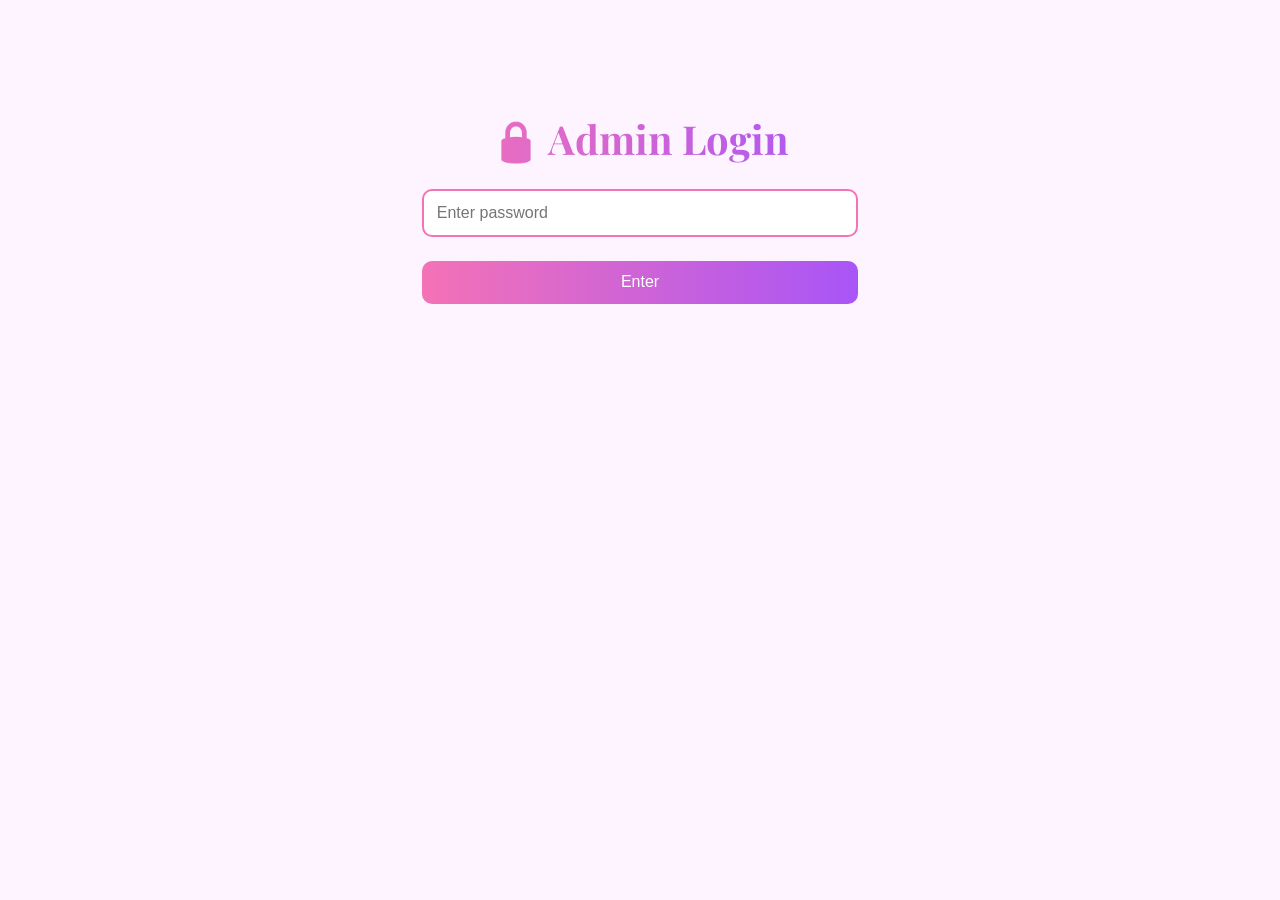
<file: admin.html>
<!DOCTYPE html>
<html lang="en">
<head>
  <meta charset="UTF-8" />
  <meta name="viewport" content="width=device-width, initial-scale=1.0"/>
  <title>Admin Panel</title>
  <link rel="stylesheet" href="style.css" />
</head>
<body>

  <!-- PASSWORD SCREEN -->
  <section id="login-screen">
    <h1>🔒 Admin Login</h1>
    <input type="password" id="password-input" placeholder="Enter password" />
    <button onclick="checkPassword()">Enter</button>
    <p id="login-error" style="color:red; margin-top:1rem;"></p>
  </section>

  <!-- ADMIN PANEL (hidden until password correct) -->
  <section id="admin-panel" style="display:none;">
    <h1>⚙️ Admin Panel</h1>

    <div id="admin-form">
      <input type="text" id="week-label" placeholder="Week label e.g. Jan 6 - Jan 12" />

      <div id="girls-inputs"></div>

      <button onclick="submitWeek()">👑 Crown the Winner</button>
    </div>
  </section>

  <script src="admin.js"></script>
</body>
</html>
</file>
<file: style.css>
@import url('https://fonts.googleapis.com/css2?family=Playfair+Display:wght@700&family=Lato:wght@300;400&display=swap');

:root {
  --pink: #f472b6;
  --purple: #a855f7;
  --light: #fdf4ff;
  --dark: #3b0764;
}

* {
  margin: 0;
  padding: 0;
  box-sizing: border-box;
}

body {
  background: var(--light);
  font-family: 'Lato', sans-serif;
  color: var(--dark);
  text-align: center;
}

h1 {
  font-family: 'Playfair Display', serif;
  font-size: 2.5rem;
  background: linear-gradient(to right, var(--pink), var(--purple));
  background-clip: text;
  -webkit-background-clip: text;
  -webkit-text-fill-color: transparent;
  margin: 2rem 0 1rem;
}

h2 {
  font-family: 'Playfair Display', serif;
  color: var(--purple);
  margin: 2rem 0 1rem;
}

/* WINNER CARD */
#winner-card {
  display: inline-block;
  background: white;
  border: 3px solid var(--pink);
  border-radius: 20px;
  padding: 2rem;
  box-shadow: 0 0 30px rgba(244, 114, 182, 0.3);
  margin: 1rem auto;
}


#winner-photo {
  width: 300px;
  height: 300px;
  border-radius: 50%;
  object-fit: cover;
  border: 4px solid var(--purple);
  margin-bottom: 1rem;
}

#winner-name {
  font-size: 1.8rem;
  color: var(--dark);
}

#winner-hours {
  font-size: 1.2rem;
  color: var(--purple);
  margin-top: 0.5rem;
}

#winner-week {
  font-size: 0.9rem;
  color: #aaa;
  margin-top: 0.3rem;
}

/* ALL HOURS LIST */
#all-hours {
  margin: 2rem auto;
  max-width: 400px;
}

#hours-list {
  list-style: none;
  padding: 0;
}

#hours-list li {
  background: white;
  border-left: 4px solid var(--pink);
  margin: 0.5rem 0;
  padding: 0.8rem 1rem;
  border-radius: 8px;
  display: flex;
  justify-content: space-between;
  font-size: 1rem;
}

/* HALL OF FAME */
#hall-of-fame {
  margin: 2rem auto;
  max-width: 700px;
  padding-bottom: 3rem;
}

#past-winners {
  display: flex;
  flex-wrap: wrap;
  gap: 1rem;
  justify-content: center;
}

.past-card {
  background: white;
  border: 2px solid var(--purple);
  border-radius: 12px;
  padding: 1rem;
  width: 200px;
  text-align: center;
  overflow: hidden;
  display: flex;
  flex-direction: column;
  align-items: center;
}

.past-card img {
  width: 140px;
  height: 140px;
  border-radius: 50%;
  object-fit: cover;
  border: 2px solid var(--pink);
}

.past-card .week-label {
  font-size: 0.75rem;
  color: var(--pink);
  font-weight: bold;
  margin-bottom: 0.5rem;
  text-transform: uppercase;
  letter-spacing: 0.05em; 
}

.past-card p {
  font-size: 0.85rem;
  margin-top: 0.4rem;
  color: var(--dark);
}
/* ADMIN */
#login-screen, #admin-panel {
  max-width: 500px;
  margin: 3rem auto;
  padding: 2rem;
}

input[type="password"],
input[type="text"],
input[type="number"] {
  width: 100%;
  padding: 0.8rem;
  margin: 0.5rem 0;
  border: 2px solid var(--pink);
  border-radius: 10px;
  font-size: 1rem;
  outline: none;
}

button {
  margin-top: 1rem;
  padding: 0.8rem 2rem;
  background: linear-gradient(to right, var(--pink), var(--purple));
  color: white;
  border: none;
  border-radius: 10px;
  font-size: 1rem;
  cursor: pointer;
  width: 100%;
}

button:hover {
  opacity: 0.9;
}

.girl-input-row {
  display: flex;
  align-items: center;
  gap: 0.5rem;
  margin: 0.5rem 0;
}

.girl-input-row label {
  width: 80px;
  text-align: left;
  font-weight: bold;
  color: var(--purple);
}

.girl-input-row input {
  flex: 1;
  margin: 0;
}
</file>
